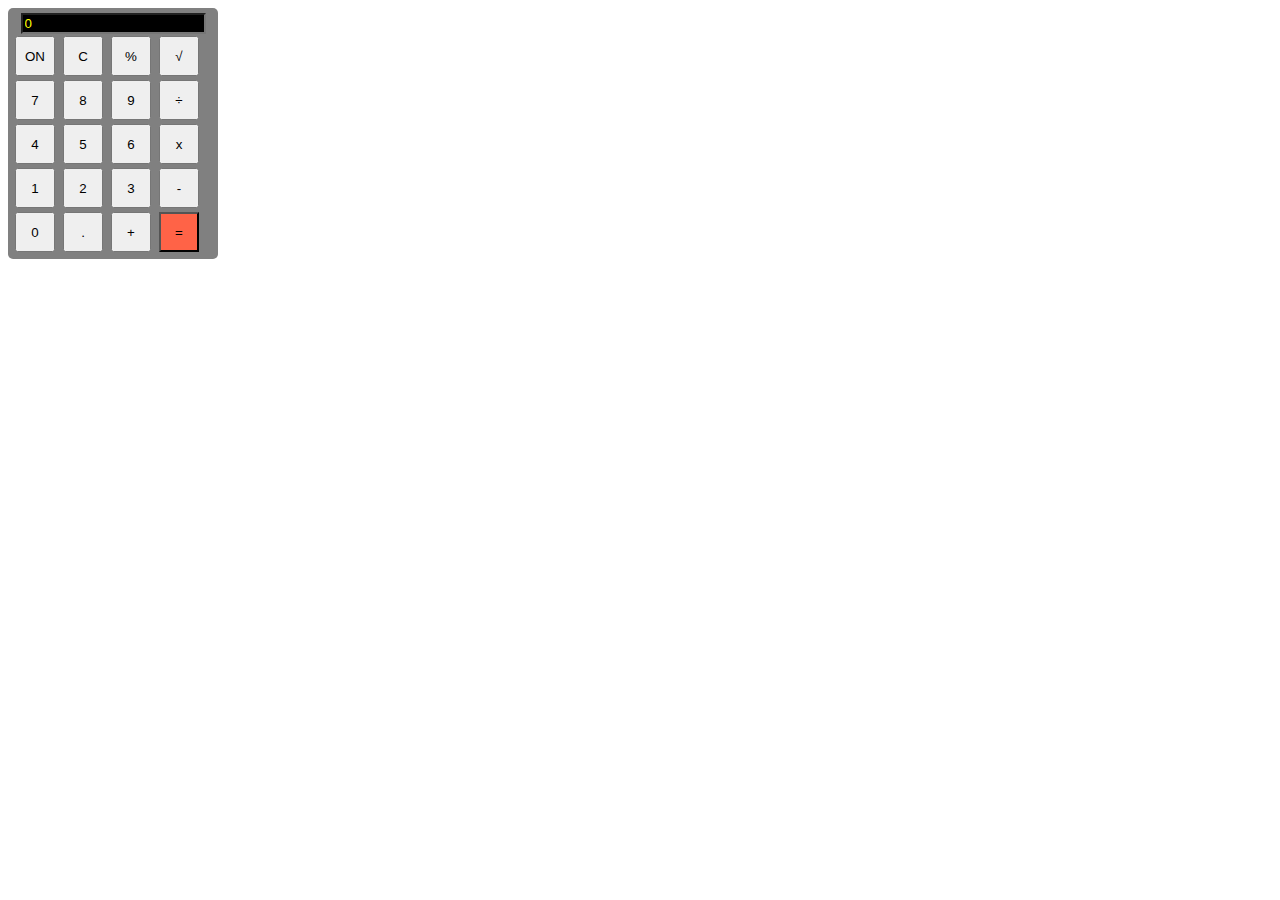
<file: index.html>
<!DOCTYPE html>
<html lang="en">
<head>
    <meta charset="UTF-8">
    <meta http-equiv="X-UA-Compatible" content="IE=edge">
    <meta name="viewport" content="width=device-width, initial-scale=1.0">
    <title>Indefinido...</title>
    <link rel="stylesheet" href="./css/principal.css">
    <script src="./js/script.js"></script>
</head>
<body>

    <section class="calc_simples">
        <div class="visor">
            <input value="0" id="resultado" readonly type="text">
        </div>
        <div class="tecla">
            <button onclick="">ON</button>
            <button onclick="">C</button>
            <button onclick="">%</button>
            <button onclick="">&#8730</button>

        <button onclick="digitando('7')">7</button>
        <button onclick="digitando('8')">8</button>
        <button onclick="digitando('9')">9</button>
        <button onclick="operacao('div')">&#247;</button>
        <button onclick="digitando('4')">4</button>
        <button onclick="digitando('5')">5</button>
        <button onclick="digitando('6')">6</button>
        <button onclick="operacao('mult')">x</button>
        <button onclick="digitando('1')">1</button>
        <button onclick="digitando('2')">2</button>
        <button onclick="digitando('3')">3</button>
        <button onclick="operacao('sub')">-</button>
        <button onclick="digitando('0')">0</button>
        <button onclick="digitando('.')">.</button>
        <button onclick="operacao('soma')">+</button>
        <button onclick="calcula()" id="igual">=</button>
        </div>
    </section>
   
</body>
</html>
</file>
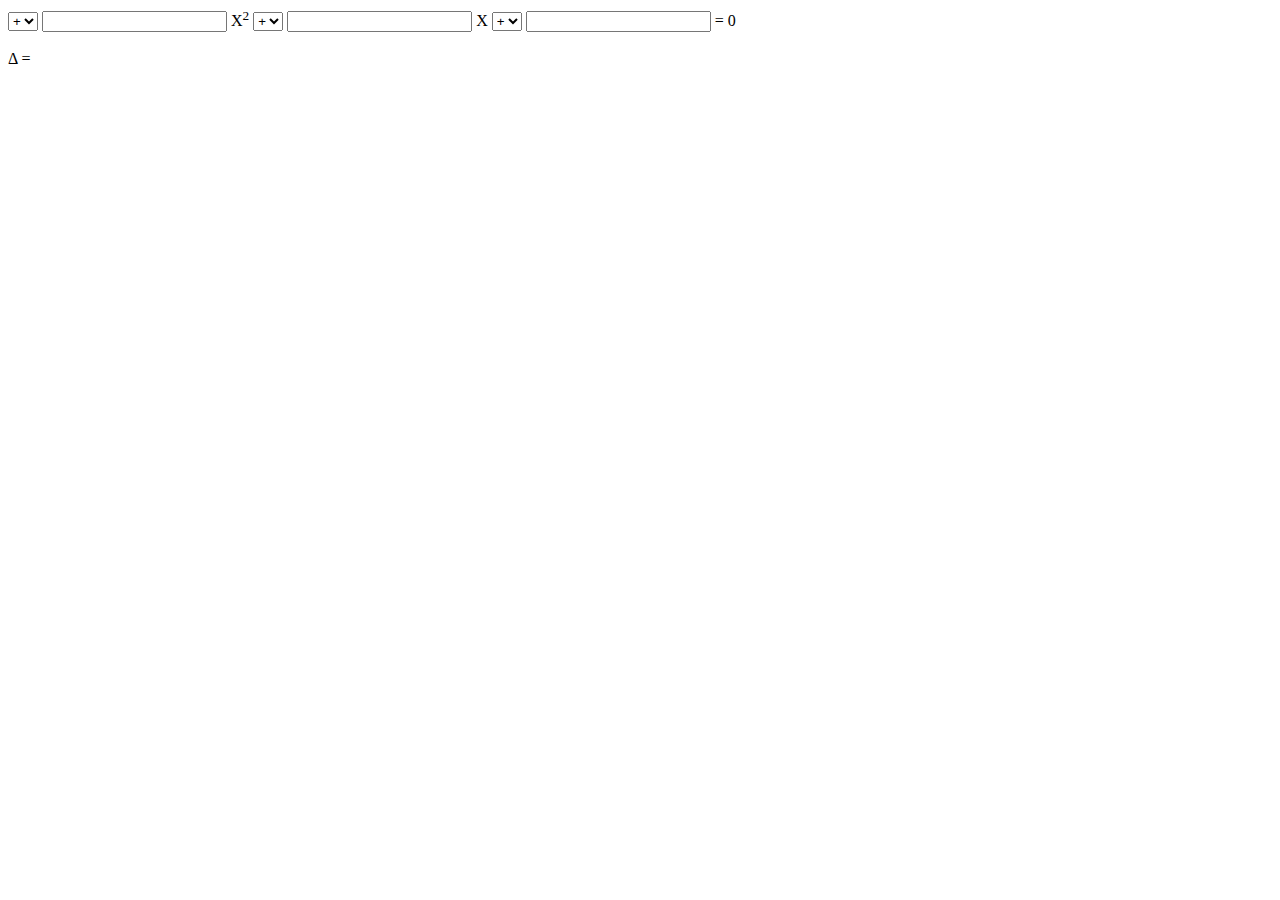
<file: eq2g.html>
<!DOCTYPE html>
<html lang="en">
<head>
    <meta charset="UTF-8">
    <meta http-equiv="X-UA-Compatible" content="IE=edge">
    <meta name="viewport" content="width=device-width, initial-scale=1.0">
    <title>Equação do Segundo Grau</title>
    <link rel="stylesheet" href="./css/principal.css">
    <script src="./js/script.js"></script>
</head>
<body>
    
    <select onchange="muda_sinal_a()" id="sinal_a">
        <option value="+">+</option>
        <option value="-">-</option>
    </select>
    <input onchange="set_valor_a()" class="entrada" type="number" id="valor_a">
    X<sup>2</sup>

    <select onchange="muda_sinal_b()" id="sinal_b">
        <option value="+">+</option>
        <option value="-">-</option>
    </select>
    <input onchange="set_valor_b()" class="entrada" type="number" id="valor_b">
    X

    <select onchange="muda_sinal_c()" id="sinal_c">
        <option value="+">+</option>
        <option value="-">-</option>
    </select>
    <input onchange="set_valor_c()" class="entrada" type="number" id="valor_c">
    = 0 <br><br>
    &Delta; = <span id="delta"></span>
</body>
</html>
</file>
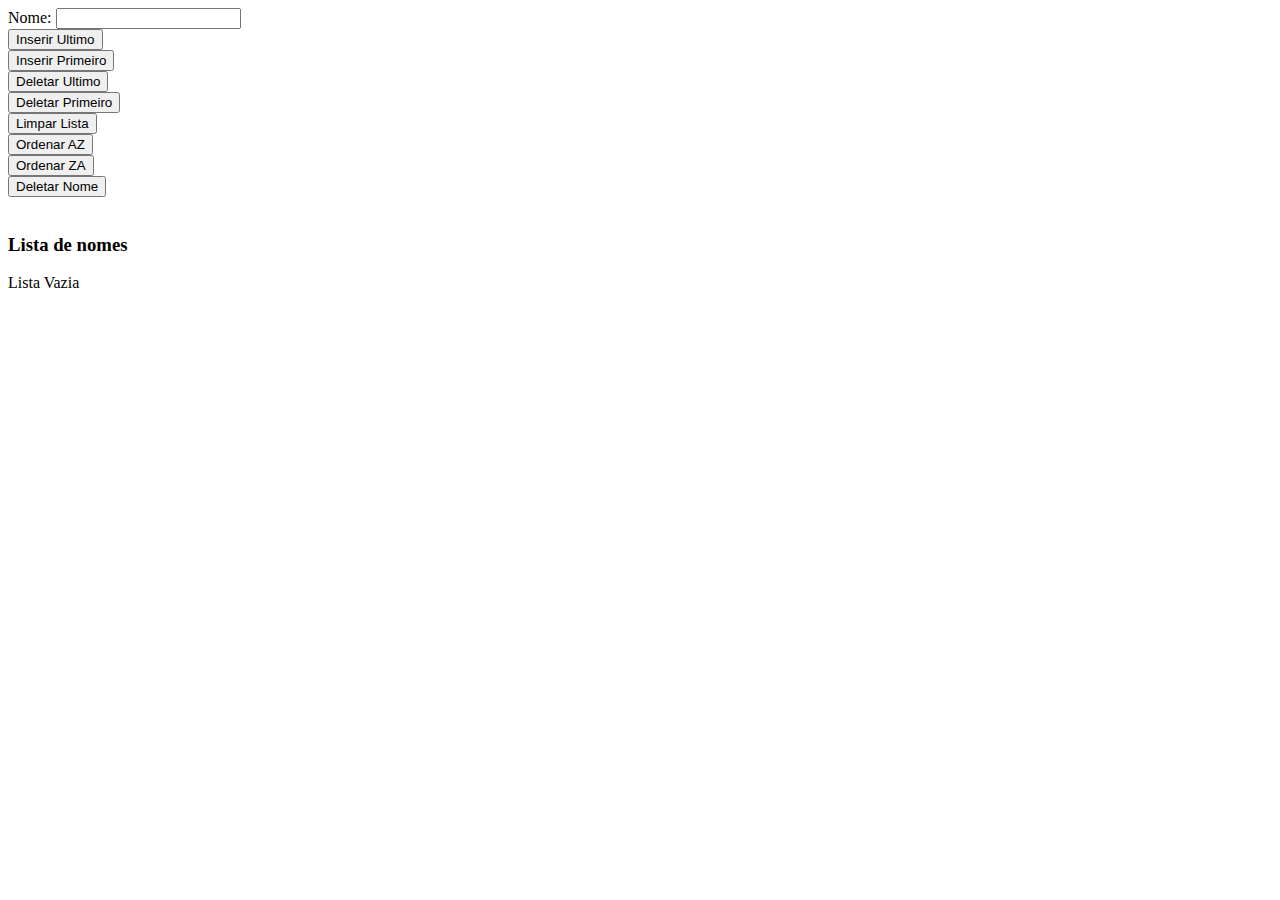
<file: avaliacao/minha_lista.html>
<!DOCTYPE html>
<html lang="en">
<head>
    <meta charset="UTF-8">
    <meta name="viewport" content="width=device-width, initial-scale=1.0">
    <title>Avaliação</title>
    <script src="controle.js"></script>
</head>
<body onload="atualiza_lista()">
    <div class="formulario">
        <label for="nome">Nome: </label>
        <input type="text" name="nome" id="nome">
    </div>
    <div class="btn">
        <button onclick="inserir_ultimo()">Inserir Ultimo</button><br>
        <button onclick="inserir_primeiro()">Inserir Primeiro</button><br>
        <button onclick="deletar_ultimo()">Deletar Ultimo</button><br>
        <button onclick="deletar_primeiro()">Deletar Primeiro</button><br>
        <button onclick="limpar_lista()">Limpar Lista</button><br>
        <button onclick="ordenar_az()">Ordenar AZ</button><br>
        <button onclick="ordenar_za()">Ordenar ZA</button><br>
        <button onclick="deletar_nome()">Deletar Nome</button><br>
        <br>
        <span id="error"></span>
    </div>
    <div class="minha_lista">
        <h3>Lista de nomes</h3>
        <span id="lista"></span>
    </div>
</body>
</html>
</file>
<file: css/principal.css>
.calc_simples {
    background-color: grey;
    padding: 5px;
    width: 200px;
    border-radius: 5px;
}
.visor{
    text-align: center;
    background-color: transparent;
}
#resultado{
    background-color: black;
    color: yellow;
}
.teclas{
    padding: 5px;
}
button{
    width: 40px;
    height: 40px;
    margin: 2px;
}
#igual{
    background-color: tomato;
}
</file>
